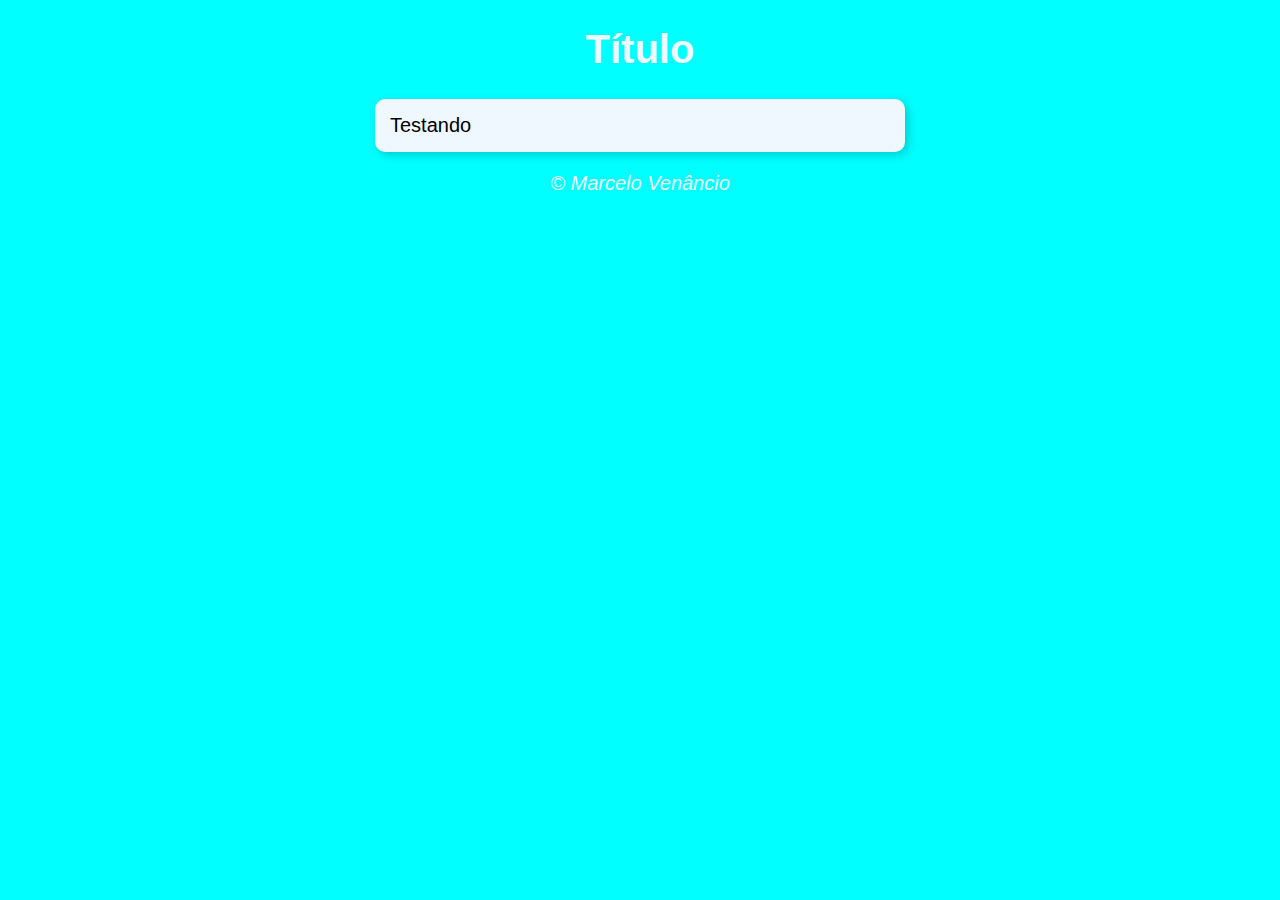
<file: exercicio 01/index.html>
<!DOCTYPE html>
<html lang="en">
<head>
    <meta charset="UTF-8">
    <meta http-equiv="X-UA-Compatible" content="IE=edge">
    <meta name="viewport" content="width=device-width, initial-scale=1.0">
    <title>Modelo de Exercício</title>
    <link rel="stylesheet" href="style.css">
</head>
<body>
    <header>
        <h1>Título</h1>
    </header>

    <section>
        <div>
            Testando
        </div>
        <div>

        </div>
    </section>

    <footer>
       <p>&copy; Marcelo Venâncio</p>
    </footer>
    <script src="script.js"></script>
</body>
</html>
</file>
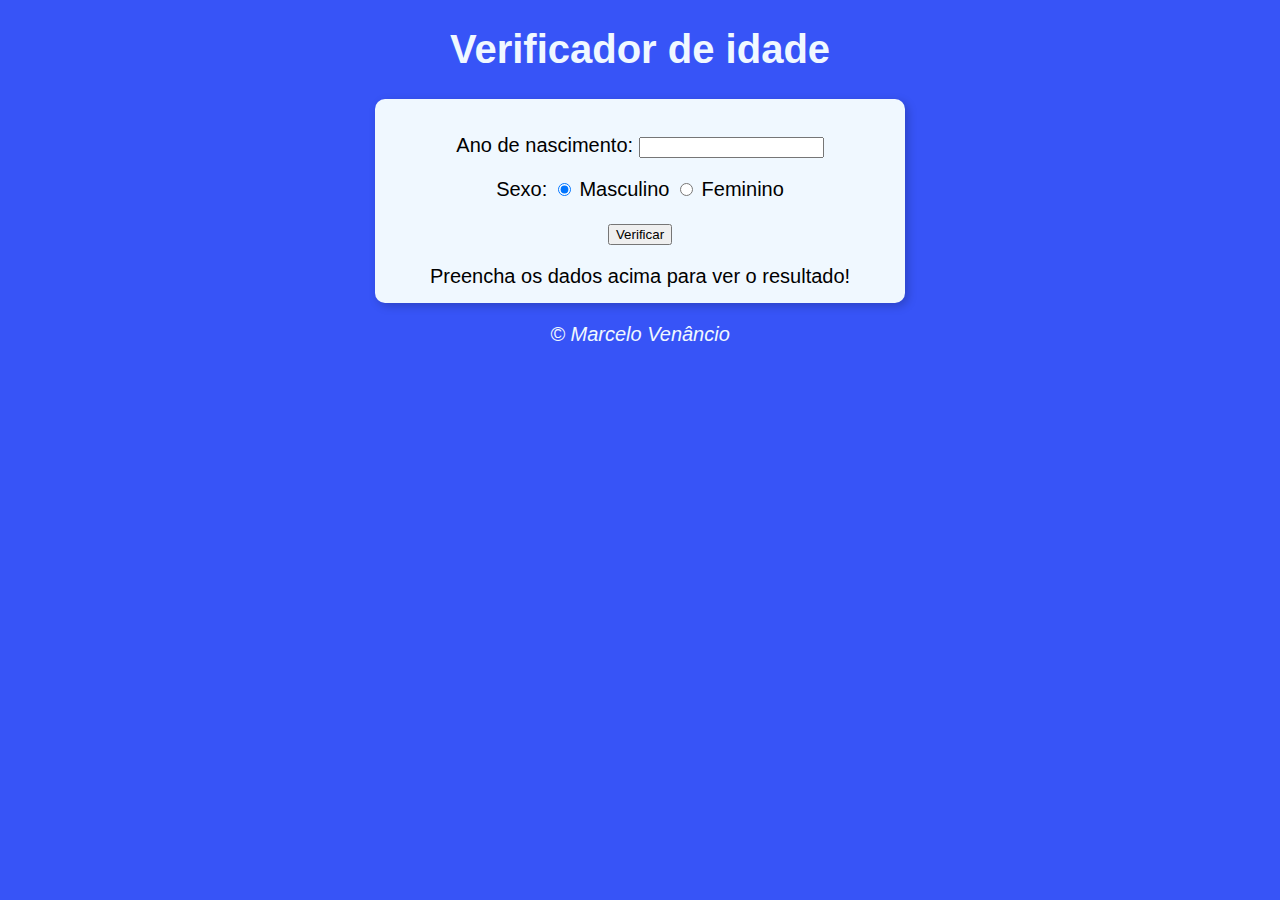
<file: exercicio 02/index.html>
<!DOCTYPE html>
<html lang="en">
<head>
    <meta charset="UTF-8">
    <meta http-equiv="X-UA-Compatible" content="IE=edge">
    <meta name="viewport" content="width=device-width, initial-scale=1.0">
    <title>Verificador de idade</title>
    <link rel="stylesheet" href="style.css">
</head>
<body>
    <header>
        <h1>Verificador de idade</h1>
    </header>

    <section>
        <div>
            <p>Ano de nascimento:
                <input type="number" name="txtano" id="txtano" min="1"> 
            </p>
            <p>
                Sexo:
                <input type="radio" name="radsex" id="masc" checked>
                <label for="masc">Masculino</label>
                <input type="radio" name="radsex" id="fem">
                <label for="fem">Feminino</label>
            </p>
            <p>
                <input type="button" value="Verificar" onclick="verificar()">
            </p>
        </div>
        <div id="res">
            Preencha os dados acima para ver o resultado!
        </div>
    </section>

    <footer>
       <p>&copy; Marcelo Venâncio</p>
    </footer>
    <script src="script.js"></script>
</body>
</html>
</file>
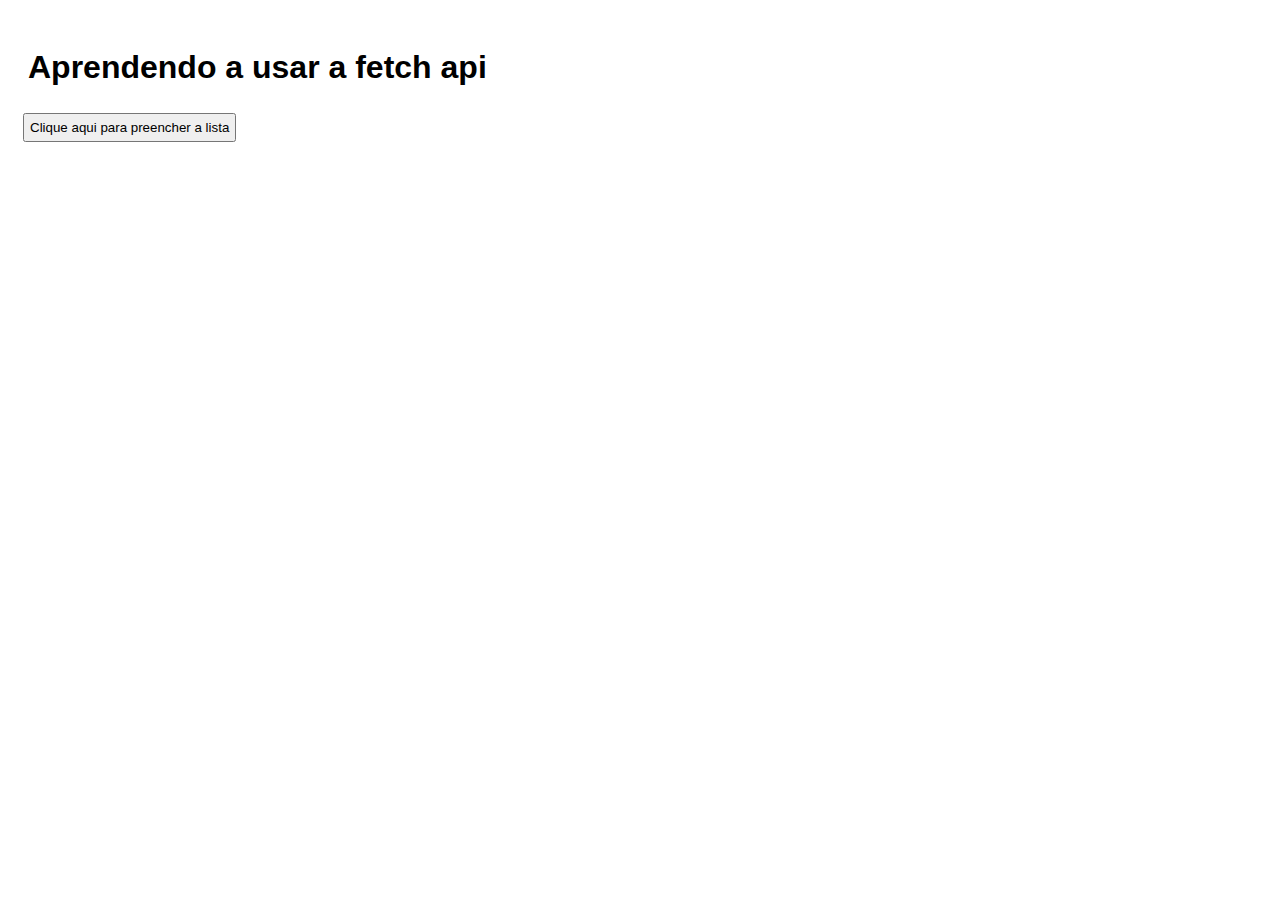
<file: fetch api/index.html>
<!DOCTYPE html>
<html lang="pt-br">
<head>
    <meta charset="UTF-8">
    <meta http-equiv="X-UA-Compatible" content="IE=edge">
    <meta name="viewport" content="width=device-width, initial-scale=1.0">
    <title>Fetch API</title>
    <style>
        *{
            font-family: Arial, Helvetica, sans-serif;
            padding: 5px;
        }
    </style>
</head>
<body>
    <main>
        <h1>Aprendendo a usar a fetch api</h1>
        <button onclick="fetchApiData()">Clique aqui para preencher a lista</button >
        <ul id="fill_list">

        </ul>
    </main>
    <script src="script.js"></script>
</body>
</html>
</file>
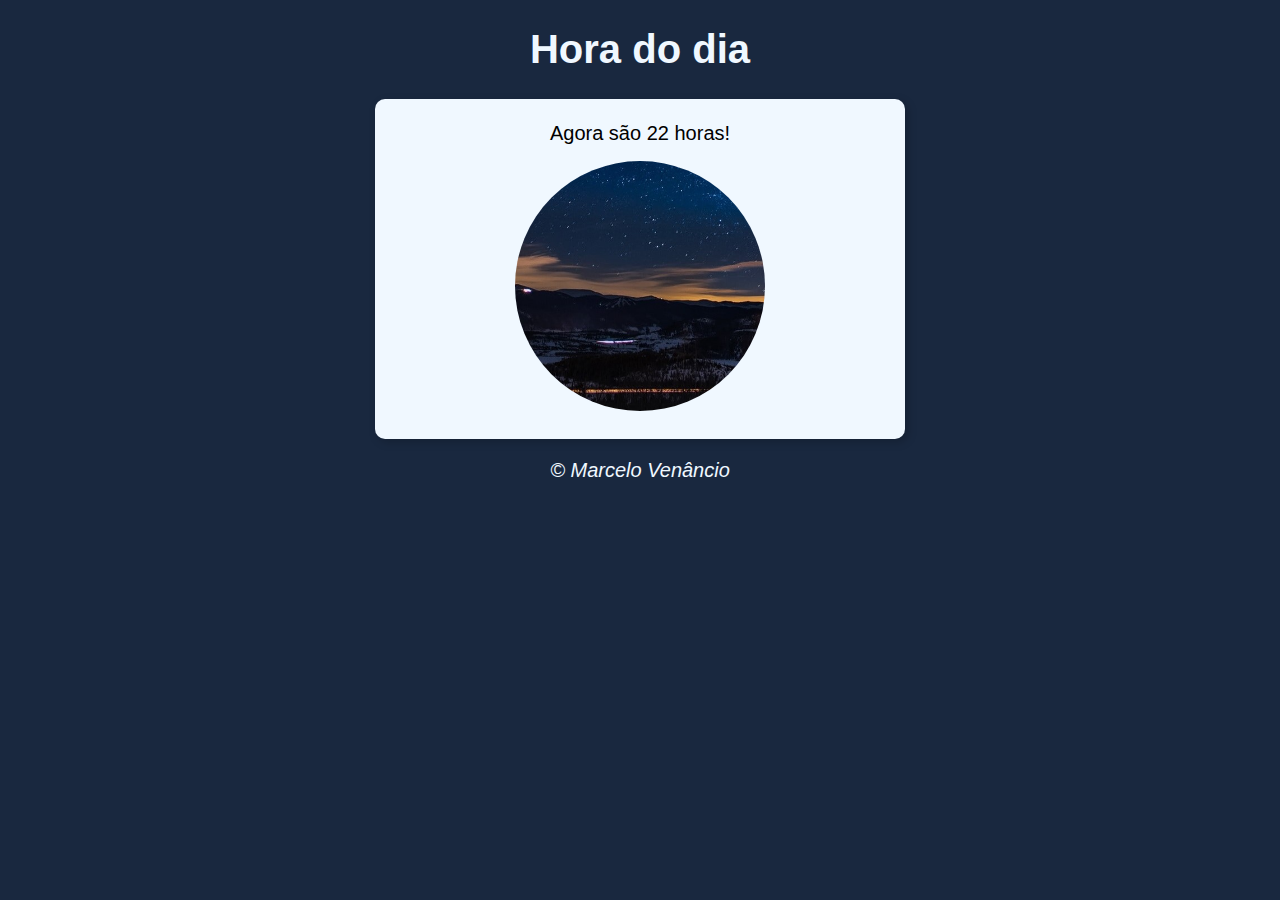
<file: exercicio 01/exercício 02/index.html>
<!DOCTYPE html>
<html lang="en">
<head>
    <meta charset="UTF-8">
    <meta http-equiv="X-UA-Compatible" content="IE=edge">
    <meta name="viewport" content="width=device-width, initial-scale=1.0">
    <title>Hora do dia</title>
    <link rel="stylesheet" href="style.css">
</head>
<body onload="carregar()">
    <header>
        <h1>Hora do dia</h1>
    </header>

    <section>
        <div id="msg">
            Aqui vai aparecer a Hora
        </div>
        <div id="foto">
            <img src="manha.jpg" alt="foto da manhã" id="imagem">
        </div>
    </section>

    <footer>
       <p>&copy; Marcelo Venâncio</p>
    </footer>
    <script src="script.js"></script>
</body>
</html>
</file>
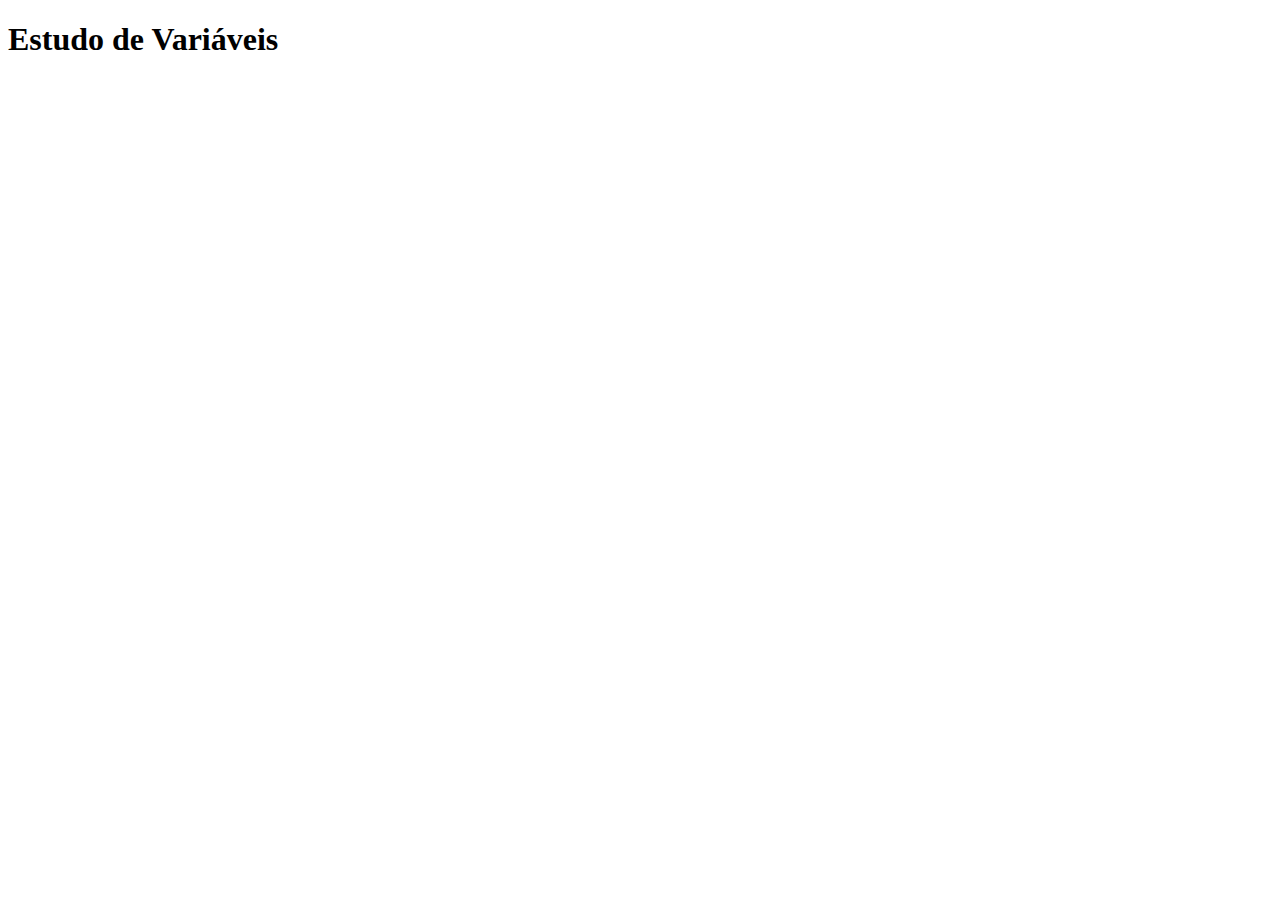
<file: aula 02/aula2.html>
<!DOCTYPE html>
<html lang="pt-br">
<head>
    <meta charset="UTF-8">
    <meta http-equiv="X-UA-Compatible" content="IE=edge">
    <meta name="viewport" content="width=device-width, initial-scale=1.0">
    <title>Variáveis em JS</title>
</head>
<body>
    <h1>Estudo de Variáveis</h1>
</body>
</html>
</file>
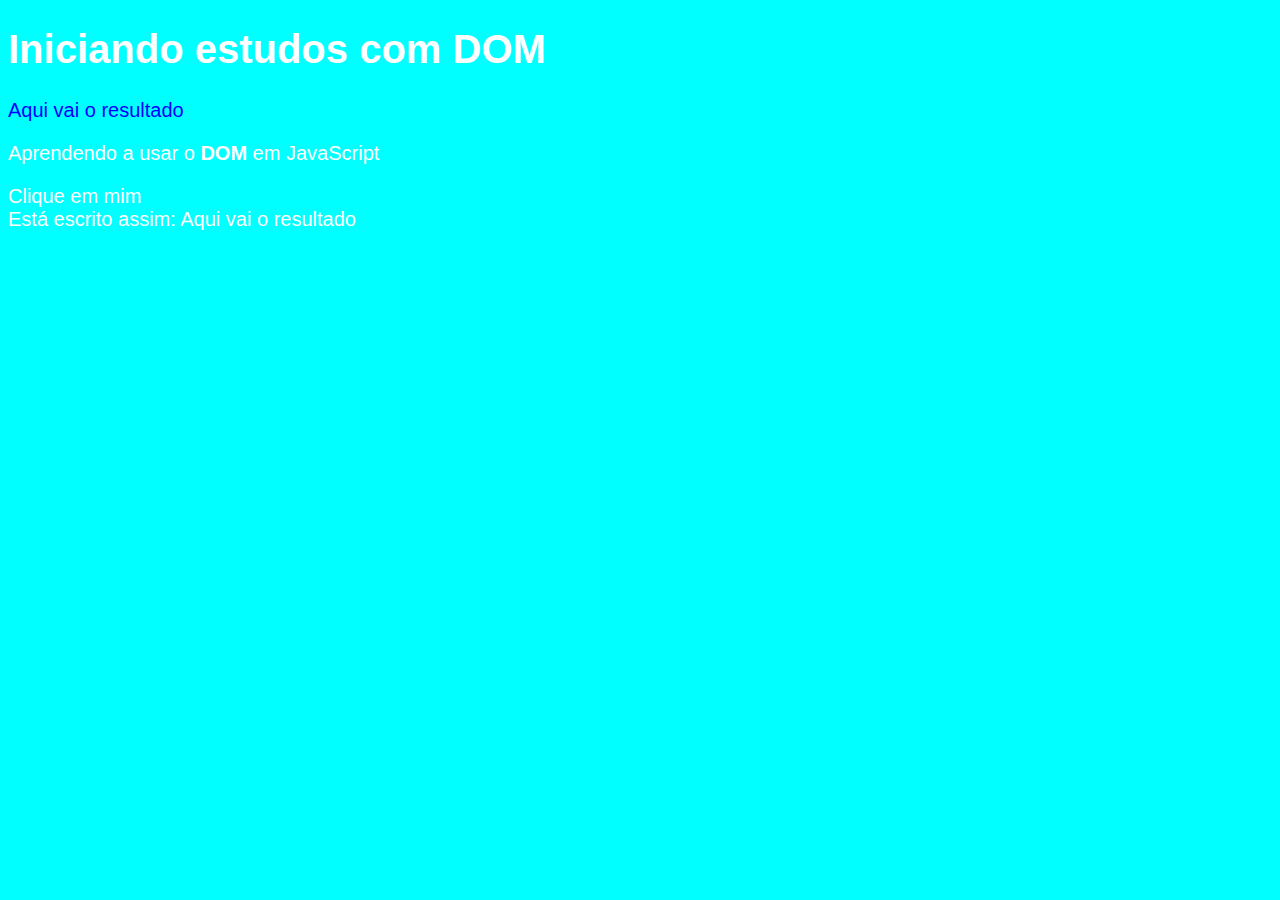
<file: aula 03/ex05.html>
<!DOCTYPE html>
<html lang="pt-br">
<head>
    <meta charset="UTF-8">
    <meta http-equiv="X-UA-Compatible" content="IE=edge">
    <meta name="viewport" content="width=device-width, initial-scale=1.0">
    <title>Primeiros passos com DOM</title>
<style>
    body{
        background-color: aqua;
        color: white;
        font: normal 15pt arial;
    }
</style>

</head>
<body>
    <h1>Iniciando estudos com DOM</h1>
    <p>Aqui vai o resultado</p>
    <p>Aprendendo a usar o <strong>DOM</strong> em JavaScript</p>
    <Div>
        Clique em mim
    </Div>
    <script>
        var p1 = document.getElementsByTagName('p')[0]
        window.document.write('Está escrito assim: ' + p1.innerText)
        p1.style.color = 'blue'
    </script>
</body>
</html>
</file>
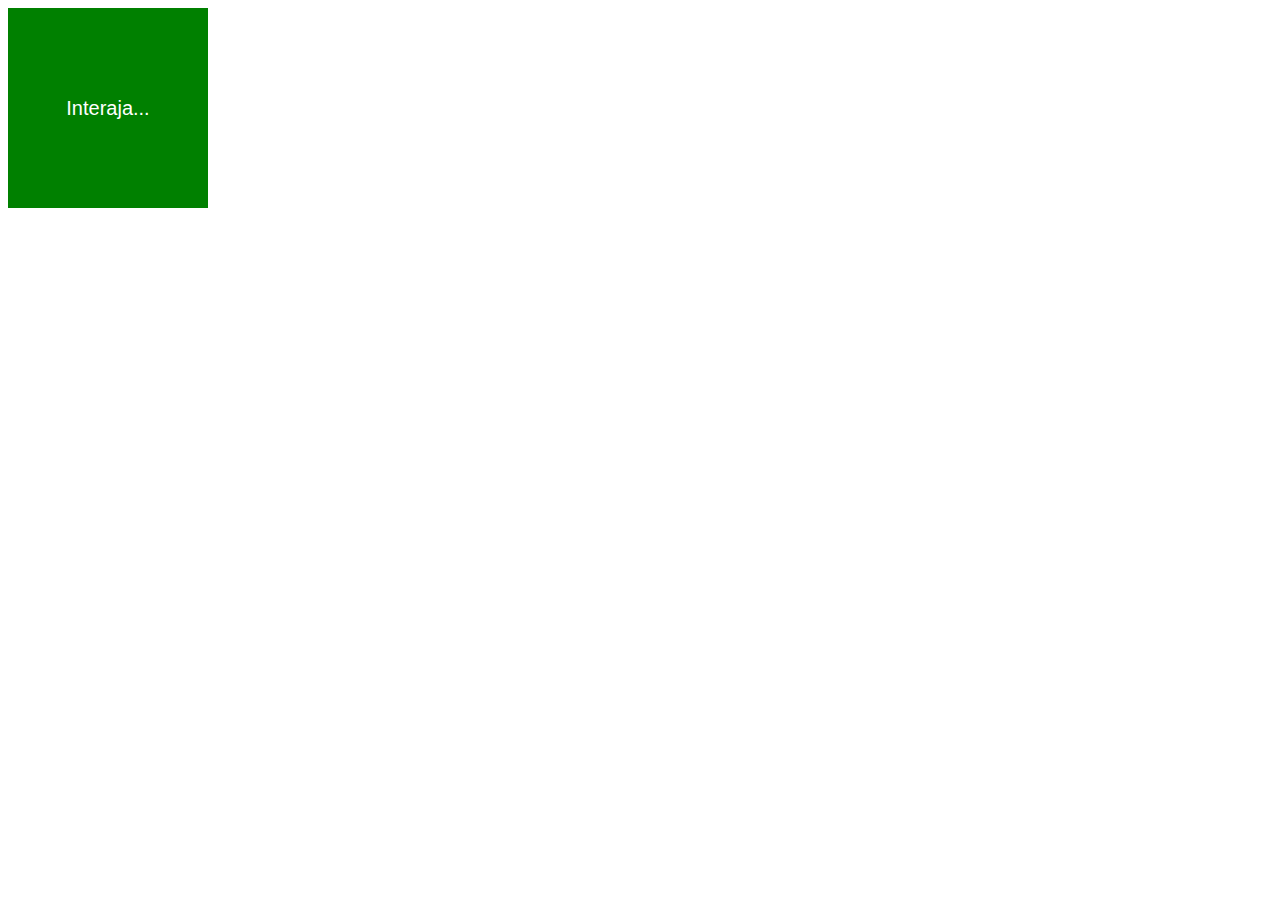
<file: aula 03/ex06.html>
<!DOCTYPE html>
<html lang="pt-br">
<head>
    <meta charset="UTF-8">
    <meta http-equiv="X-UA-Compatible" content="IE=edge">
    <meta name="viewport" content="width=device-width, initial-scale=1.0">
    <title>Eventos DOM</title>
    <style>
        div#area{
            font: normal 15pt arial;
            background-color: rgb(0, 128, 0);
            color: white;
            width: 200px;
            height: 200px;
            line-height: 200px;
            text-align: center;
        }
    </style>
</head>
<body>
    <div id="area">
        Interaja...
    </div>

    <script>
        var a = document.getElementById('area')
        a.addEventListener('click', clicar)
        a.addEventListener('mouseenter', entrar)
        a.addEventListener('mouseout', sair )


        function clicar() {
            a.innerText = 'Clicou!'
            a.style.background = 'red'
        }
        
        function entrar(){
            a.innerText = 'Entrou!'
        }

        function sair(){
            a.innerText = 'Saiu'
            a.style.background = 'green'
            
        }

        
    </script>
</body>
</html>
</file>
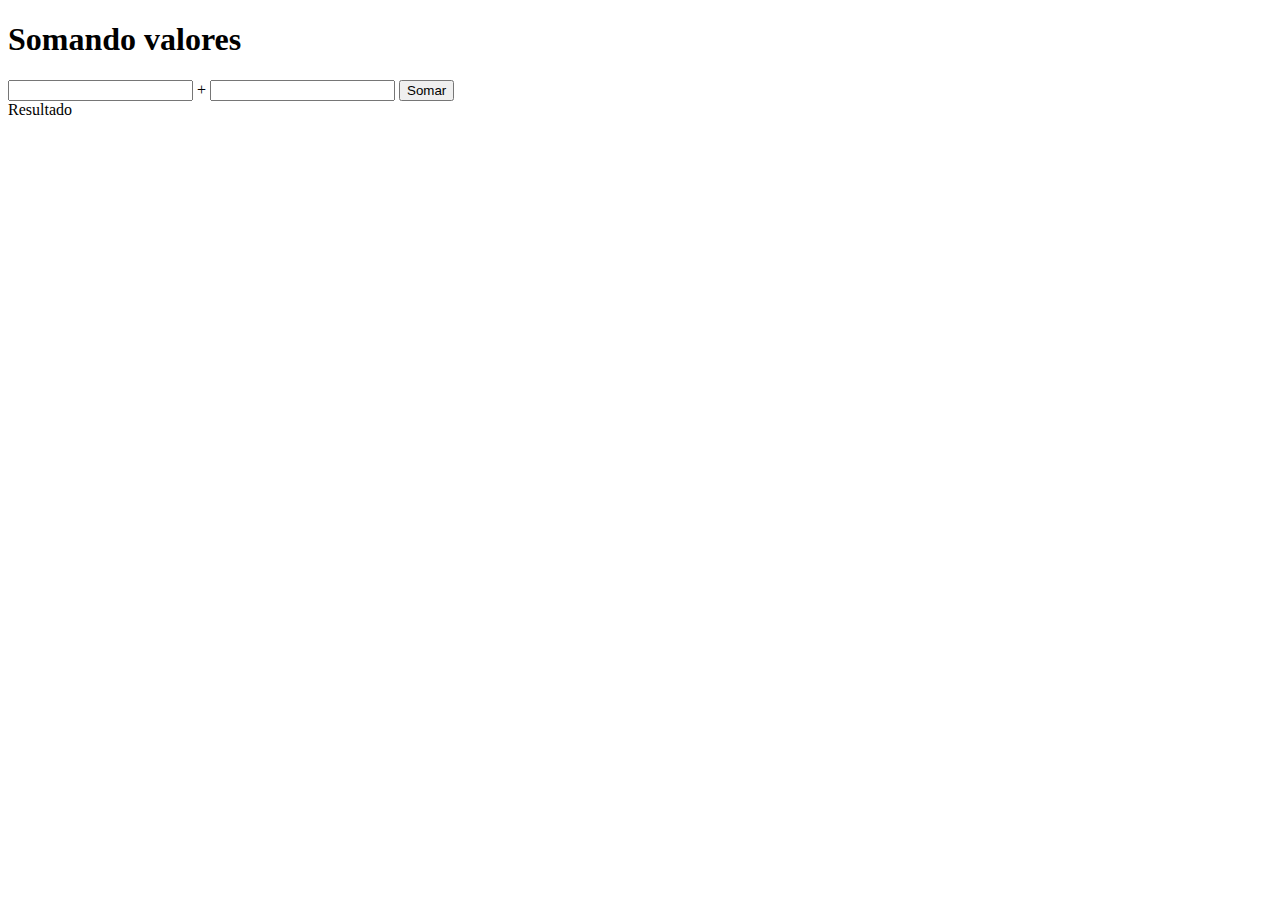
<file: aula 03/ex07.html>
<!DOCTYPE html>
<html lang="pt-br">
<head>
    <meta charset="UTF-8">
    <meta http-equiv="X-UA-Compatible" content="IE=edge">
    <meta name="viewport" content="width=device-width, initial-scale=1.0">
    <title>Somando números</title>
    
</head>
<body>
    <h1>Somando valores</h1>
    <input type="number" name="txtn1" id="txtn1"> +
    <input type="number" name="txtn2" id="txtn2">
    <input type="button" value="Somar" onclick="Somar()">
    <div id="res">Resultado</div>

    <script>
        function Somar() {
            var tn1 = document.getElementById('txtn1')
            var tn2 = document.getElementById('txtn2')
            var res = document.getElementById("res")
            var n1 = Number(tn1.value)
            var n2 = Number(tn2.value)
            var S = n1 + n2
            res.innerHTML = `O resultado da soma de ${n1} e ${n2} é ${S}`
        }
    </script>
</body>
</html>
</file>
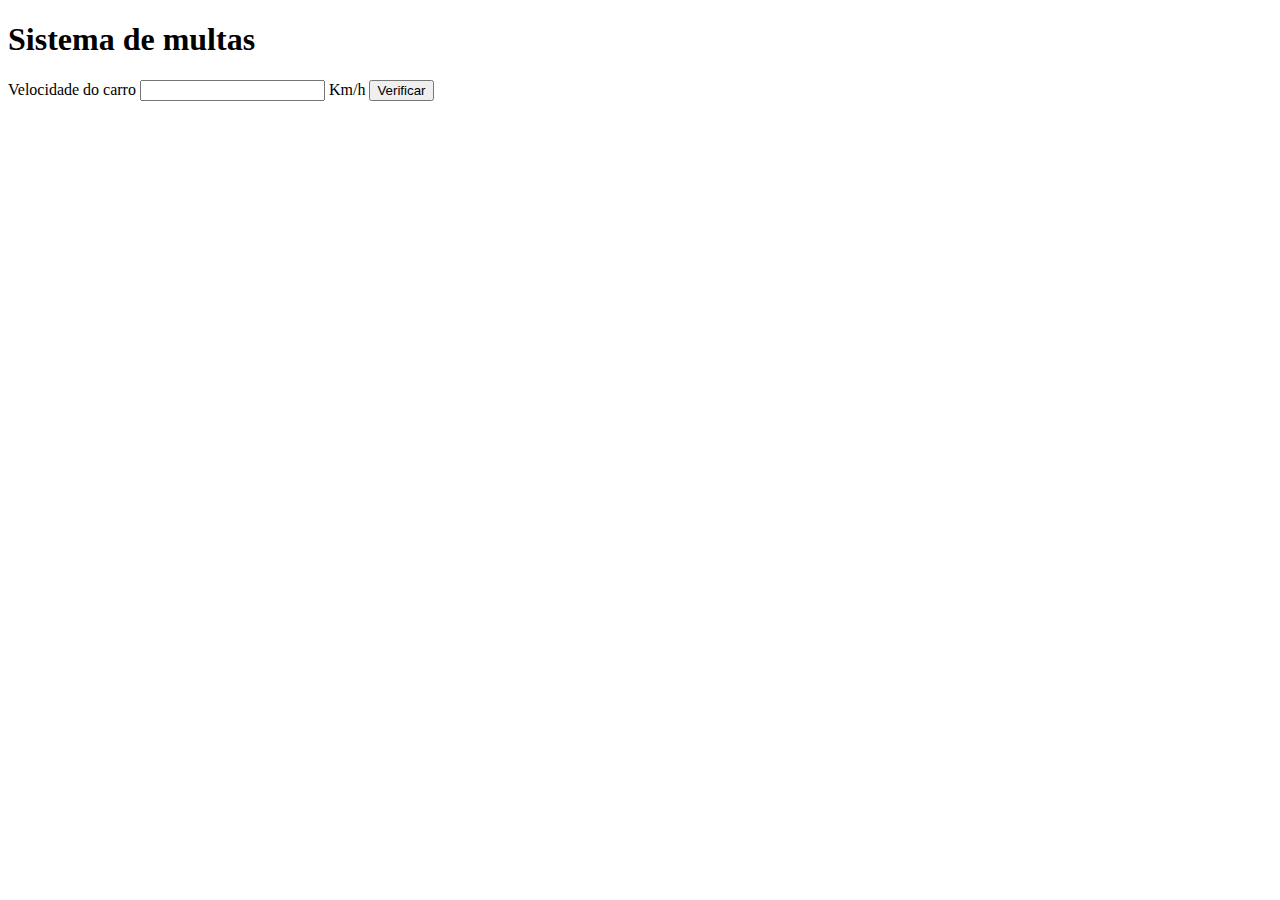
<file: aula 04/ex010.html>
<!DOCTYPE html>
<html lang="pt-br">
<head>
    <meta charset="UTF-8">
    <meta http-equiv="X-UA-Compatible" content="IE=edge">
    <meta name="viewport" content="width=device-width, initial-scale=1.0">
    <title>DETRAN</title>
</head>
<body>
    <h1>Sistema de multas</h1>
    Velocidade do carro <input type="number" name="txtvel" id="txtvel"> Km/h
    <input type="button" value="Verificar" onclick="calcular()">
    <div id="res"></div>
    <script>
        
        function calcular(){
            var txtv = document.getElementById('txtvel')
            var res = document.getElementById("res")
            var vel = Number(txtv.value)
            res.innerHTML = `<p>Sua velocidade atual é de: <strong>${vel} km/h</strong></p>`
            if (vel > 60){
                res.innerHTML += '<p>Você está <strong>MULTADO</strong> por excesso de velocidade.'
            }
            res.innerHTML += '<p>Dirija sempre com cinto de segurança!</p>'
        }
    </script>
</body>
</html>
</file>
<file: exercicio 01/style.css>
@charset "UTF-8";

body{
    background-color: aqua;
    font: normal 15pt arial;
    position: relative;
}

header{
    color: aliceblue;
    text-align: center;
}

section{
    background-color: aliceblue;
    border-radius: 10px;
    padding: 15px;
    width: 500px;
    margin: auto;
    box-shadow: 3px 3px 10px rgba(0, 0, 0, 0.205);
}

footer{
    color: aliceblue;
    text-align: center;
    font-style: italic;
}
</file>
<file: exercicio 02/style.css>
@charset "UTF-8";

body{
    background-color: rgb(55, 84, 247);
    font: normal 15pt arial;
    position: relative;
}

header{
    color: aliceblue;
    text-align: center;
}

div{
    text-align: center;
}

section{
    background-color: aliceblue;
    border-radius: 10px;
    padding: 15px;
    width: 500px;
    margin: auto;
    box-shadow: 3px 3px 10px rgba(0, 0, 0, 0.205);
}

footer{
    color: aliceblue;
    text-align: center;
    font-style: italic;
}
</file>
<file: exercicio 01/exercício 02/style.css>
@charset "UTF-8";

body{
    background-color: aqua;
    font: normal 15pt arial;
    position: relative;
}

header{
    color: aliceblue;
    text-align: center;
}

section{
    background-color: aliceblue;
    border-radius: 10px;
    padding: 15px;
    max-width: 500px;
    margin: auto;
    box-shadow: 3px 3px 10px rgba(0, 0, 0, 0.205);
}

div{
    text-align: center;
    padding: 8px;
}

#imagem{
    width: 250px;
    border-radius: 50%;
}
    


footer{
    color: aliceblue;
    text-align: center;
    font-style: italic;
}
</file>
